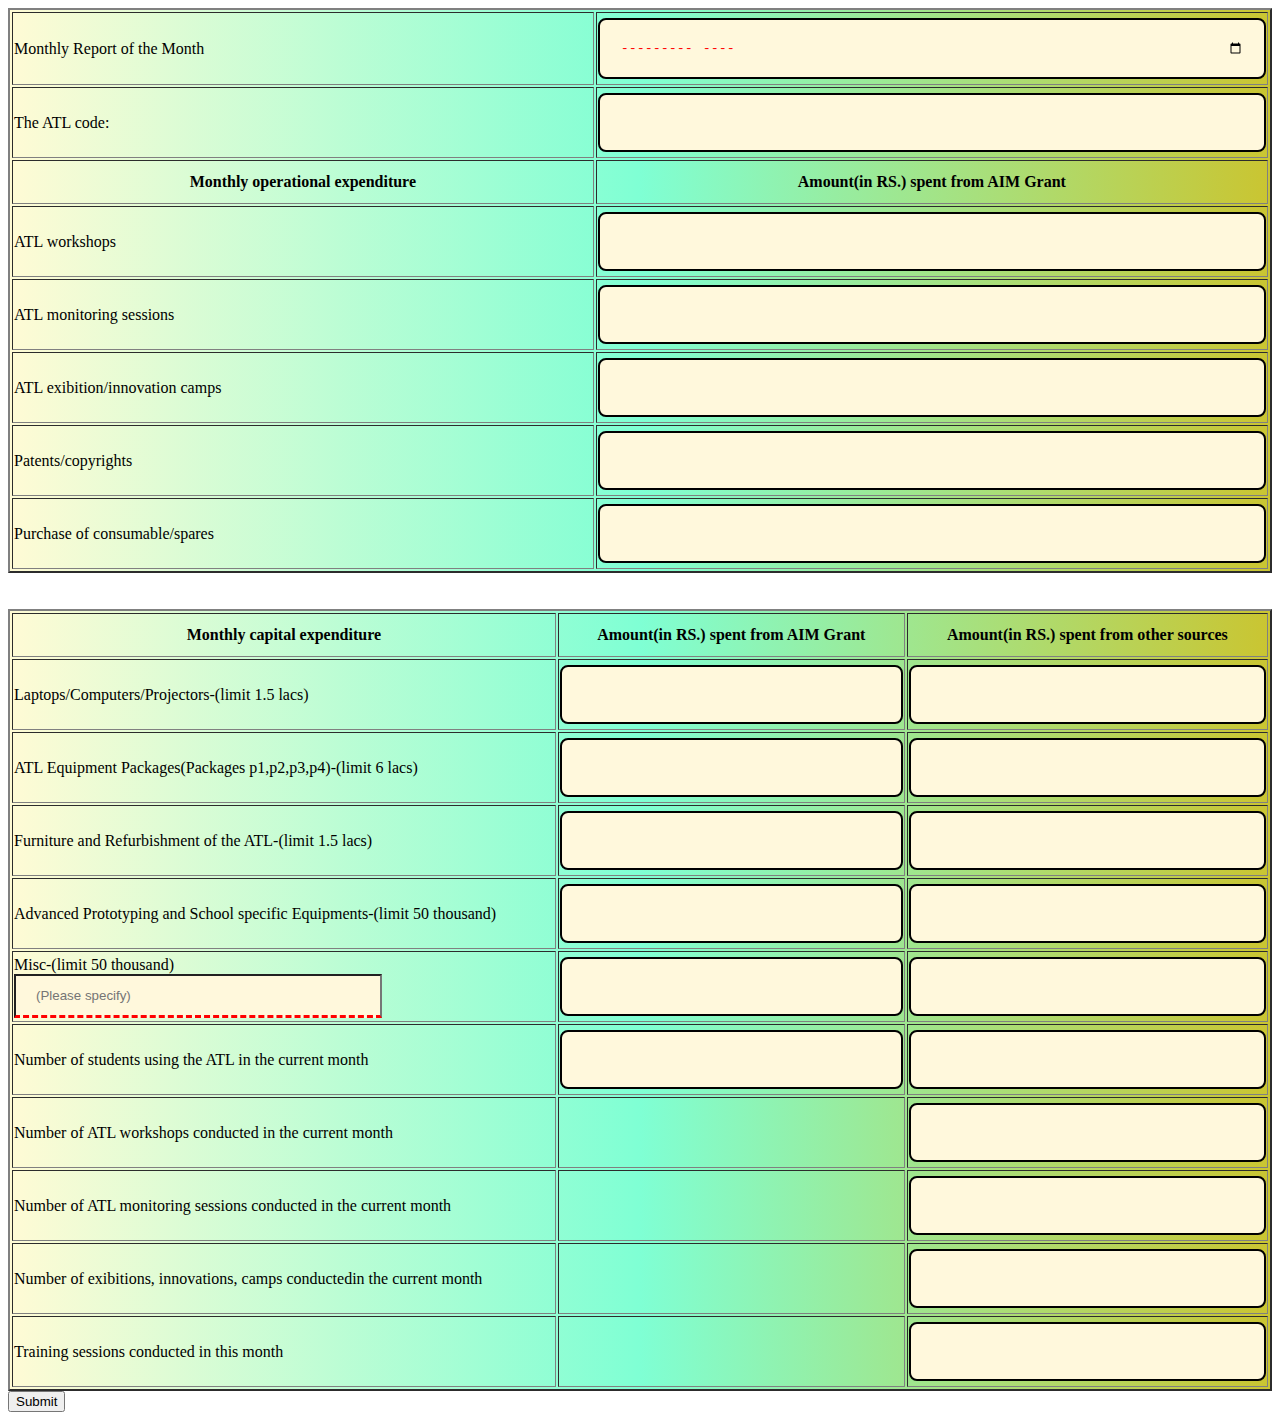
<file: amo2.html>
<!DOCTYPE html>

<html>

<head>

	<meta charset="utf-8">

	<meta name="viewport" content="width=device-width, initial-scale=1">

	<title>Accounts Section</title>
	<style>
        body{
            margin: 2;
            padding: 2;
        }
        .tbl{
            width: 100%;
        }
	.tbl tr th{
	  padding: 12px 20px;
	}
	.tbl{
	    background: linear-gradient(
    to right,
    #fffbd5 0%,
    #7FFFD4 50%,
    #cac531 100%
);
	}
	
	input[type=number]{
	  width: 100%;
  padding: 20px 20px;
  background-color: #FFF8DC;
  margin: 4px 0;
  border: 2px solid black;;
  border-radius: 8px; 
  box-sizing: border-box;
  color: red;
  
	}
    input[type=month]{
      width: 100%;
  padding: 20px 20px;
  background-color: #FFF8DC;
  margin: 4px 0;
  border: 2px solid black;;
  border-radius: 8px; 
  box-sizing: border-box;
  color: red;
}
	input[type=text]{
	    width: 60%;
	    padding: 12px 20px;  	              
	    border-bottom: dashed red;
	    background-color: #FFF8DC;
	}
	
	input:focus::placeholder { 
	color: red;
	 }

	
	
</style>
	
</head>

<body>
<form method="POST" action="http://localhost/beta1/accsec.php">
<table border=2 class="tbl" id="id1">
    <tr><td>Monthly Report of the Month</td><td><input type="month" name="month"></td></tr>
    <tr><td>The ATL code:</td><td><input type="number" name="atlid"></td></tr>
<tr class="th">
<th>Monthly operational expenditure</th>
<th>Amount(in RS.) spent from AIM Grant</th></tr>
<tr>
<td>ATL workshops</td>
    <td>
    <input type="number" id="a" name="atlw" class="A"/></td>
</tr>   
    <td>ATL monitoring sessions</td>
    <td><input type="number" name="atlmon"class="A"/>
</tr>
<tr>
    <td>ATL exibition/innovation camps </td></td>
    <td><input type="number" name="atlex"class="A"/></td>
</tr>
<tr>
    <td>Patents/copyrights</td>
    <td><input type="number" name="paten"class="A"/></td>
</tr>
<tr>
    <td>Purchase of consumable/spares</td>
    <td><input type="number" name="purconsume"class="A"/></td>
</tr>
</table><br/><br/>

<table border=2 class="tbl" id="id1">
<tr class="th">
<th>Monthly capital expenditure</th>
<th>Amount(in RS.) spent from AIM Grant</th>
<th>Amount(in RS.) spent from other sources</th></tr>
<tr>
<td>Laptops/Computers/Projectors-(limit 1.5 lacs)</td>
    <td>
    <input type="number" id="a" name="lcp1" class="A" onclick="myFun();"/></td>
    <td>
    <input type="number" id="a" name="lcp2" class="A" onclick="myFun();"/></td>
</tr>   
    <td>ATL Equipment Packages(Packages p1,p2,p3,p4)-(limit 6 lacs)</td>
    <td><input type="number" name="aep1"class="A"/>
    <td><input type="number" name="aep2"class="A"/></td>
</tr>
<tr>
    <td>Furniture and Refurbishment of the ATL-(limit 1.5 lacs)</td></td>
    <td><input type="number" name="fra1"class="A"/></td>
    <td><input type="number" name="fra2"class="A"/></td>
</tr>
<tr>
    <td>Advanced Prototyping and School specific Equipments-(limit 50 thousand)</td>
    <td><input type="number" name="apsc1"class="A"/></td>
    <td><input type="number" name="apsc2"class="A"/></td>
</tr>
<tr>
    <td>Misc-(limit 50 thousand)<br>
    <input type="text" name="" placeholder="(Please specify)" class="A"/></td>
    <td><input type="number" name="msc1"class="A"/></td>
    <td><input type="number" name="msc2"class="A"/></td>
</tr>
<tr>
<td>Number of students using the ATL in the current month</td>
    <td>
    <input type="number" id="a" name="nsa1" class="A" onclick="myFun();"/></td>
    <td>
    <input type="number" id="a" name="nsa2" class="A" onclick="myFun();"/></td>
</tr>   
    <td>Number of ATL workshops conducted in the current month</td>
    <td></td>
    <td><input type="number" name="naw1"class="A"/></td>
</tr>
<tr>
    <td>Number of ATL monitoring sessions conducted in the current month</td></td>
    <td></td>
    <td><input type="number" name="nam1"class="A"/></td>
</tr>
<tr>
    <td>Number of exibitions, innovations, camps conductedin the current month</td>
    <td></td>
    <td><input type="number" name="nei1"class="A"/></td>
</tr>
<tr>
    <td>Training sessions conducted in this month<br>
     <td></td>
    <td><input type="number" name="tsm1"class="A"/></td>
</tr>

</table>
<input type="submit" name="Submit">
</form>

 <script>
   function myFun() {
      document.getElementById("id1").autofocus = true;  
  }
  </script>
</body>

</html>
</file>
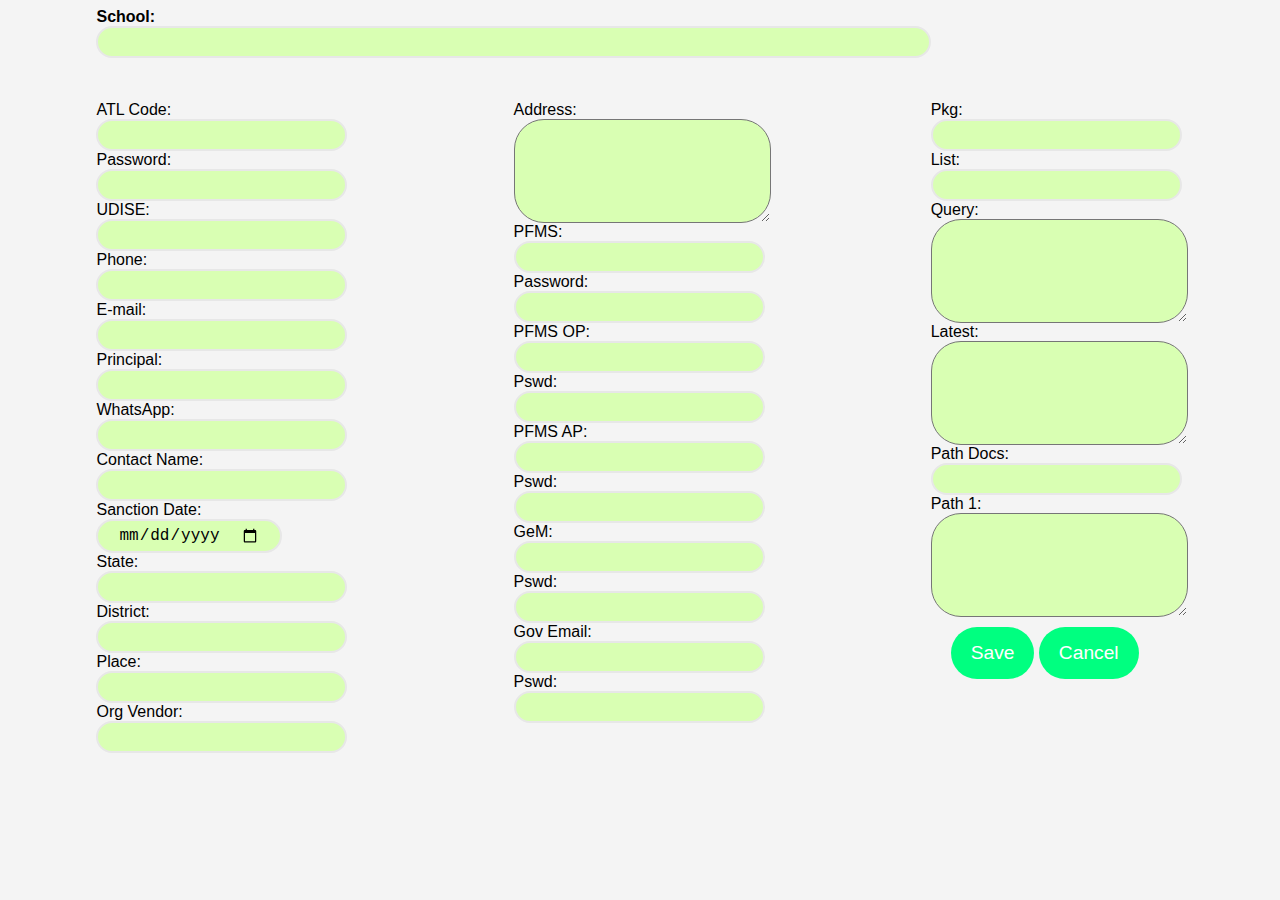
<file: beta3.html>
<!DOCTYPE html>
<html ng-app="app">
<head>
	<meta charset="utf-8">
	<meta name="viewport" content="width=device-width, initial-scale=1">
	<title>Table-form</title>
	<style type="text/css">
		body{
			
			background: #f4f4f4;
			font-family: "Titillium Web",sans-serif;
		}
		.form1 input{
			display: block;
			border: 2px solid #e7e7e7;
    		padding: 5px 20px;
    		font-size: 1rem;
    		border-radius: 30px;
    		background: #d9ffb3;
    		outline: none;
    		transition: .3s;
		}
		.form1 input:hover{
			background: #8cff1a;
			transition: 0.3s ease;
			color: white;
		}
		.form1 div{
			padding: 2%;
			display: block;
			position: relative;
			left: 5%;
			box-sizing: border-box;
			align-content: center;
		}
		.form1 div input{
				
    		font-size: 1rem;
    		border-radius: 30px;
    		background: #d9ffb3;
    		outline: none;
    		transition: .3s;
		}
		.form1 div textarea{
			display: block;
    		padding: 15px 20px;
    		font-size: 1rem;
    		border-radius: 30px;
    		background: #d9ffb3;
    		outline: none;
    		transition: .3s;
		}
		.form1 div input:hover{
			background: #8cff1a;
			transition: 0.3s ease;
			color: white;
		}
		.form1 div textarea:hover{
			background: #8cff1a;
			transition: 0.3s ease;
			color: white;
		}
		.onet{
			background: #f4f4f4;
			width: 33%;
			float: left;
			display: block;
		}
		.twot{
			background: #f4f4f4;
			width: 33%;
			float: left;
			display: block;
		}
		.thret{
			background: #f4f4f4;
			width: 33%;
			float: left;
			display: block;
		}
		.btnsc {
    		display: inline-block;
    		position: relative;
    		top: 10px;
    		left: 20px;
    		padding: 15px 20px;
    		text-align: center;
    		border: none;
    		background: #00ff80;
    		outline: none;
    		border-radius: 30px;
    		font-size: 1.2rem;
    		color: #FFF;
    		cursor: pointer;
    		transition: .3s;
		}

		.btnsc:hover {
    		transform: translateY(-5px);
    		background: #00cc66;
		}		
	</style>
	<script type="text/javascript" src="beta3.js">
		
	</script>
</head>
<body>
	<form method="POST" action="http://localhost/beta1/beta3.php">
		<div ng-controller="MainCtrl">
		<div class="form1">
			
				<b style="position: relative;left:7%;">School:<input type="text" name="scho" size="83"></b><br/>
				<div class="onet">
				ATL Code:<input type="text" name="atl" />
				Password:<input type="password" name="pass1" class="tabr1" required/>
				UDISE:<input type="text" name="udise" />
				Phone:<input type="text" name="phone" class="tabr1" />
                E-mail:<input type="text" name="email" class="tabr1" />
				Principal:<input type="text" name="princi" class="tabr1" />
				WhatsApp:<input type="text" name="wapp" class="tabr1"/>
				Contact Name:<input type="text" name="cname" class="tabr1"/>
				Sanction Date:<input type="date" name="sandate" class="tabr1"/>
				State:<input type="text" name="state" class="tabr1"/>
				District:<input type="text" name="dist" class="tabr1"/>
				Place:<input type="text" name="place" class="tabr1"/>
				Org Vendor:<input type="text" name="orgven" class="tabr1"/>
			</div>
			<div class="twot">
				Address:<br/><textarea name="add1" rows="4"></textarea>
				PFMS:<input type="text" name="pfms"class="tabr2"required/>
				Password:<input type="password" name="pass2"class="tabr2"required/>
				PFMS OP:<input type="text" name="pfmsop"class="tabr2"/>
				Pswd:<input type="password" name="pass3"class="tabr2"/>
				PFMS AP:<input type="text" name="pfmsap"class="tabr2"/>
				Pswd:<input type="password" name="pass4"class="tabr2"/>
				GeM:<input type="text" name="gem"class="tabr2"/>
				Pswd:<input type="password" name="pass5"class="tabr2"/>
				Gov Email:<input type="text" name="govmail"class="tabr2"/>
				Pswd:<input type="password" name="pass6"class="tabr2"/>
			</div>
			<div class="thret">
				Pkg:<input type="text" name="pkg"class="tabr3"/>
				List:<input type="text" name="list"class="tabr3"/>
				Query:<br/><textarea name="query"rows="4"></textarea>
				Latest:<textarea name="latest" rows="4"></textarea>
				Path Docs:<input type="text" name="pathdoc"class="tabr3"/>
				Path 1:<textarea name="path1" rows="4"></textarea>
				<button class="btnsc">Save</button>
				<button class="btnsc">Cancel</button>
			</div>
			</div>
	</form>
</div>
</body>
</html>
</file>
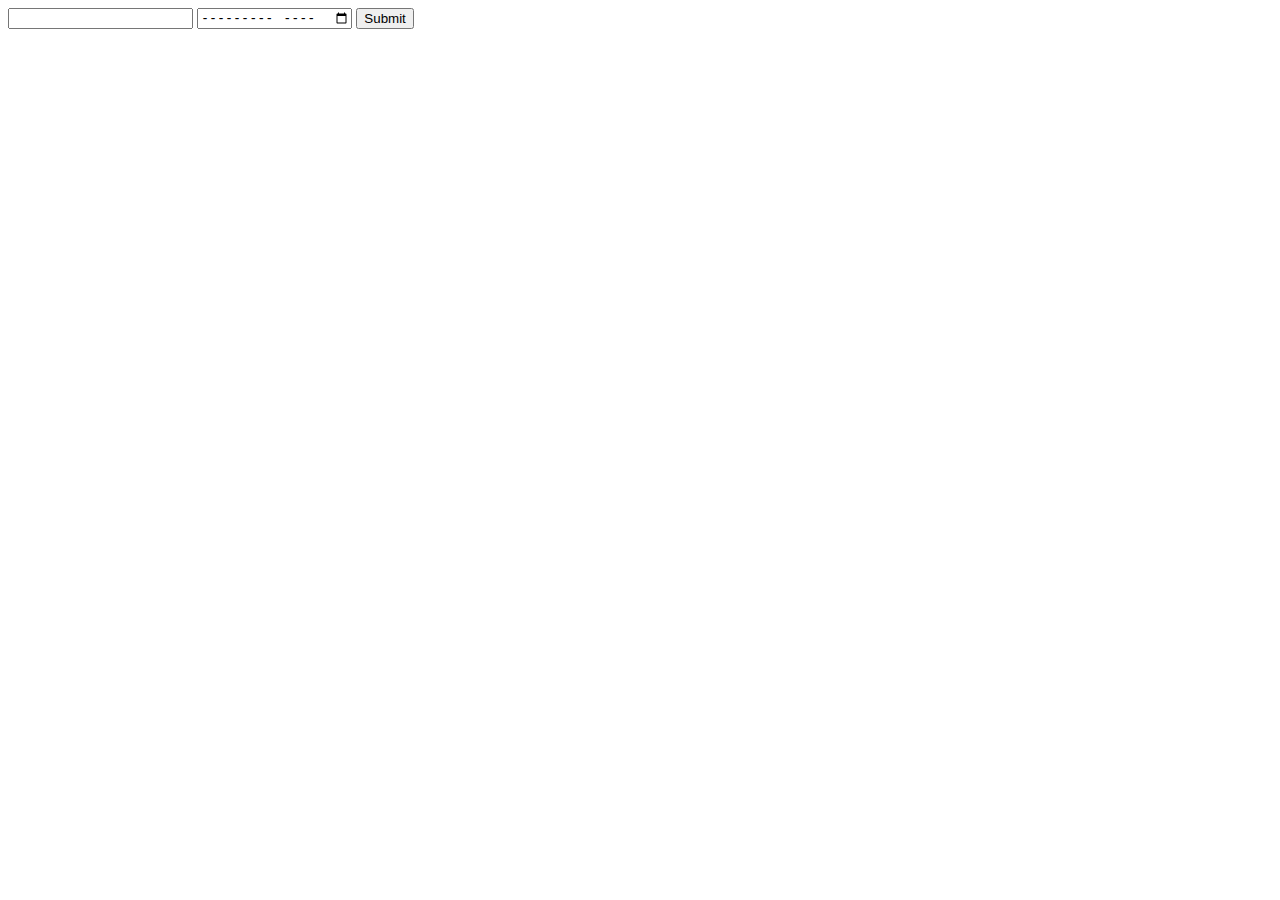
<file: beta4.html>
<!DOCTYPE html>
<html>
<head>
	<meta charset="utf-8">
	<meta name="viewport" content="width=device-width, initial-scale=1">
	<title>Access-Information</title>
</head>
<body>
	<form method="GET" action="http://localhost/beta1/beta1.php">
	<input type="text" name="atlget"/>
	<input type="month" name="month"/>
    <input type="Submit" name="Submit"/>
    </form>
</body>
</html>
</file>
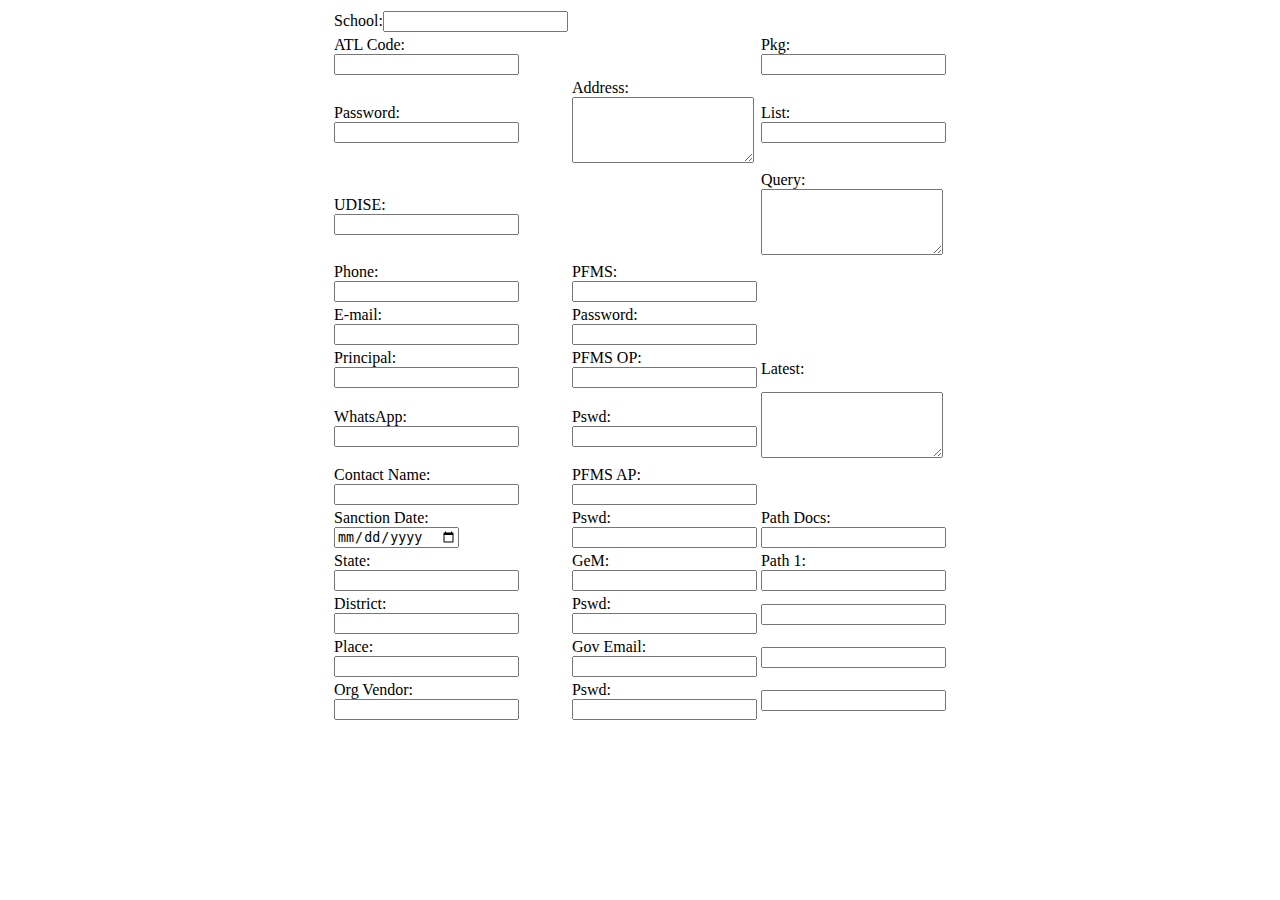
<file: table-1.html>
<!DOCTYPE html>
<html>
<head>
	<meta charset="utf-8">
	<meta name="viewport" content="width=device-width, initial-scale=1">
	<title>Table-form</title>
	<style type="text/css">
		.tabr1{
			display: block;
		}
		.tabr2{
			display: block;
		}
		.tabr3{
			display: block;
		}
	</style>
</head>
<body>
	<form method="POST" action="">
		<table align="center">
			<tr>
				<td>School:<input type="text" name=""/></td>
			</tr>
			<tr>
				<td>ATL Code:<input type="text" name="" class="tabr1"/></td>
				<td></td>
				<td>Pkg:<input type="text" name=""class="tabr3"/></td>
			</tr>
			<tr>
				<td>Password:<input type="text" name="" class="tabr1"/></td>
				<td>Address:<br/><textarea rows="4"></textarea></td>
				<td>List:<input type="text" name=""class="tabr3"/></td>
			</tr>
			<tr>
				<td>UDISE:<input type="text" name="" class="tabr1"/></td>
				<td></td>
				<td>Query:<br/><textarea rows="4"></textarea></td>
			</tr>
			<tr>
				<td>Phone:<input type="text" name="" class="tabr1"/></td>
				<td>PFMS:<input type="text" name=""class="tabr2"/></td>
			</tr>
			<tr>
				<td>E-mail:<input type="text" name="" class="tabr1"/></td>
				<td>Password:<input type="text" name=""class="tabr2"/></td>
			</tr>
			<tr>
				<td>Principal:<input type="text" name="" class="tabr1"/></td>
				<td>PFMS OP:<input type="text" name=""class="tabr2"/></td>
				<td>Latest:</td>
			</tr>
			<tr>
				<td>WhatsApp:<input type="text" name="" class="tabr1"/></td>
				<td>Pswd:<input type="text" name=""class="tabr2"/></td>
				<td><textarea rows="4"></textarea></td>
			</tr>
			<tr>
				<td>Contact Name:<input type="text" name="" class="tabr1"/></td>
				<td>PFMS AP:<input type="text" name=""class="tabr2"/></td>
				
			</tr>
			<tr>
				<td>Sanction Date:<input type="date" name="" class="tabr1"/></td>
				<td>Pswd:<input type="text" name=""class="tabr2"/></td>
				<td>Path Docs:<input type="text" name=""class="tabr3"/></td>
			</tr>
			<tr>
				<td>State:<input type="text" name="" class="tabr1"/></td>
				<td>GeM:<input type="text" name=""class="tabr2"/></td>
				<td>Path 1:<input type="text" name=""class="tabr3"/></td>
			</tr>
			<tr>
				<td>District:<input type="text" name="" class="tabr1"/></td>
				<td>Pswd:<input type="text" name=""class="tabr2"/></td>
				<td><input type="text" name=""class="tabr3"/></td>
			</tr>
			<tr>
				<td>Place:<input type="text" name="" class="tabr1"/></td>
				<td>Gov Email:<input type="text" name=""class="tabr2"/></td>
				<td><input type="text" name=""class="tabr3"/></td>
			</tr>
			<tr>
				<td>Org Vendor:<input type="text" name="" class="tabr1"/></td>
				<td>Pswd:<input type="text" name=""class="tabr2"/></td>
				<td><input type="text" name=""class="tabr3"/></td>
			</tr>

		</table>
	</form>
</body>
</html>
</file>
